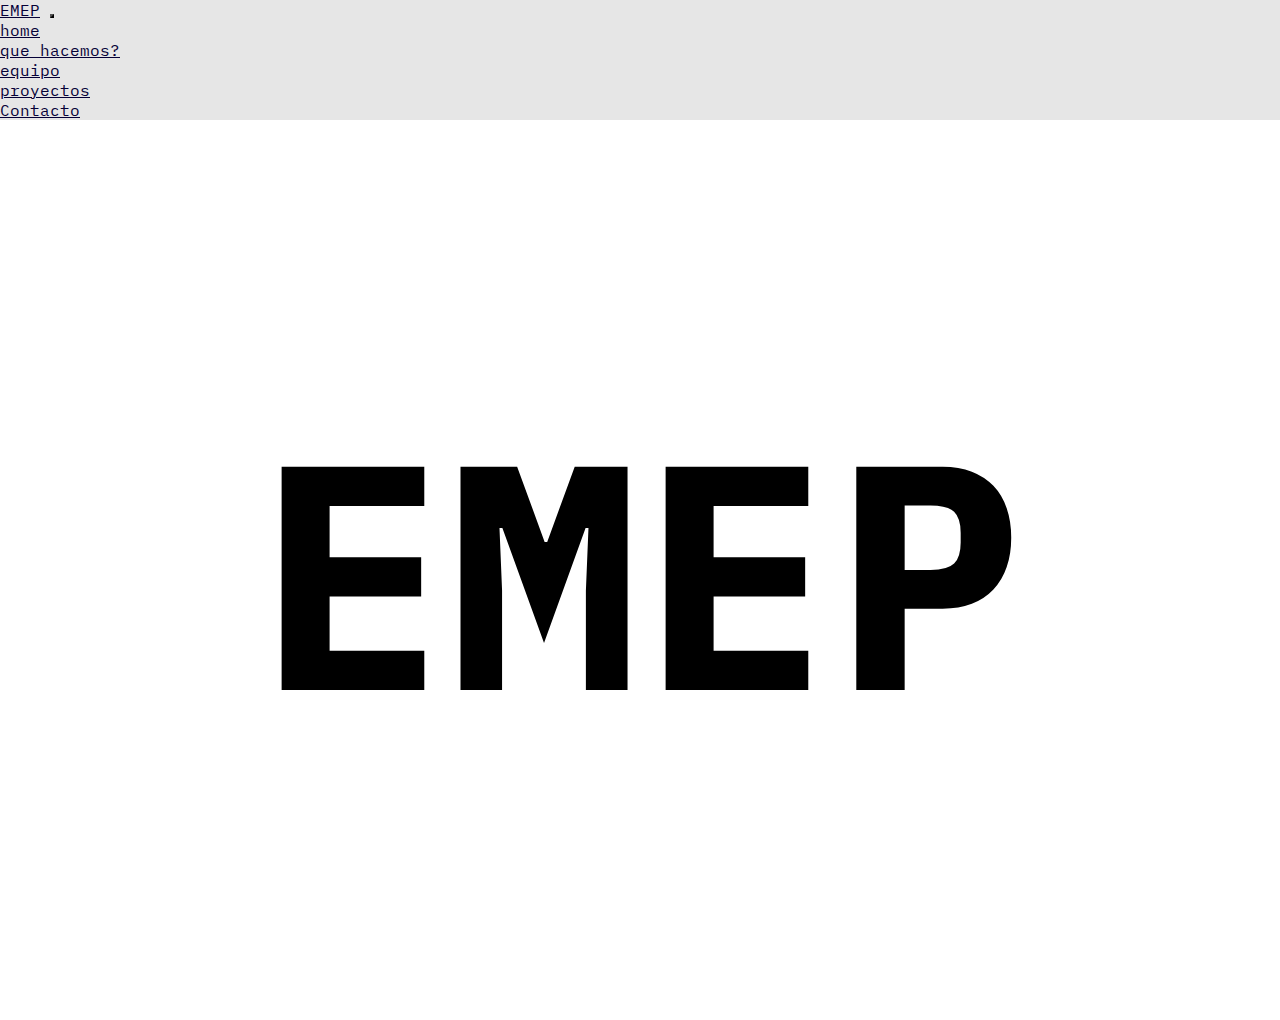
<file: index.html>
<!DOCTYPE html>
<html lang="en">

<head>
  <meta charset="UTF-8">
  <meta http-equiv="X-UA-Compatible" content="IE=edge">
  <meta name="viewport" content="width=device-width, initial-scale=1.0">
  <title>EMEP Arquitectura</title>
  <link rel="stylesheet" href="style.css" />
  <link href="https://cdn.jsdelivr.net/npm/bootstrap@5.2.0-beta1/dist/css/bootstrap.min.css" rel="stylesheet"
    integrity="sha384-0evHe/X+R7YkIZDRvuzKMRqM+OrBnVFBL6DOitfPri4tjfHxaWutUpFmBp4vmVor" crossorigin="anonymous">
  <link rel="preconnect" href="https://fonts.googleapis.com">
  <link rel="preconnect" href="https://fonts.gstatic.com" crossorigin>
  <link
    href="https://fonts.googleapis.com/css2?family=IBM+Plex+Mono:ital,wght@0,100;0,200;0,300;0,400;0,500;0,600;0,700;1,100;1,200;1,300;1,400;1,500;1,600;1,700&family=Poppins&display=swap"
    rel="stylesheet">
</head>

<body>
  <main class="bg-img">
    <!--  <nav class="navbar navbar-expand-lg navbar-dark bg-dark">  -->
    <nav class="navbar fixed-top navbar-expand-lg navbar-dark p-md-3">
      <div class="container">
        <a class="navbar-brand logo-navbar" href="index.html">EMEP</a>
        <button class="navbar-toggler menu-burger" type="button" data-bs-toggle="collapse" data-bs-target="#navbarSupportedContent"
          aria-controls="navbarSupportedContent" aria-expanded="false" aria-label="Toggle navigation">
          <span class="navbar-toggler-icon"></span>
        </button>
        <div class="collapse navbar-collapse" id="navbarSupportedContent">
          <ul class="navbar-nav ms-auto mb-2 mb-lg-0">
            <li class="nav-item fs-5">
              <a class="nav-link active logo-navbar" aria-current="page" href="index.html">home</a>
            </li>
            <li class="nav-item fs-5">
              <a class="nav-link active logo-navbar" aria-current="page" href="proyectos.html">que hacemos?</a>
            </li>
            <li class="nav-item fs-5">
              <a class="nav-link active logo-navbar" aria-current="page" href="proyectos.html">equipo</a>
            </li>
            <li class="nav-item fs-5">
              <a class="nav-link active logo-navbar" aria-current="page" href="proyectos.html">proyectos</a>
            </li>
            <li class="nav-item fs-5">
              <a class="nav-link active logo-navbar" href="contacto.html">Contacto</a>
            </li>
          </ul>
        </div>
      </div>
    </nav>
  </main>

  <section class="container container-principal">
    <h1 class="display-4 text-center">EMEP</h1>
  </section>





  <script src="https://cdn.jsdelivr.net/npm/bootstrap@5.2.0-beta1/dist/js/bootstrap.bundle.min.js"
    integrity="sha384-pprn3073KE6tl6bjs2QrFaJGz5/SUsLqktiwsUTF55Jfv3qYSDhgCecCxMW52nD2"
    crossorigin="anonymous"></script>
</body>

</html>
</file>
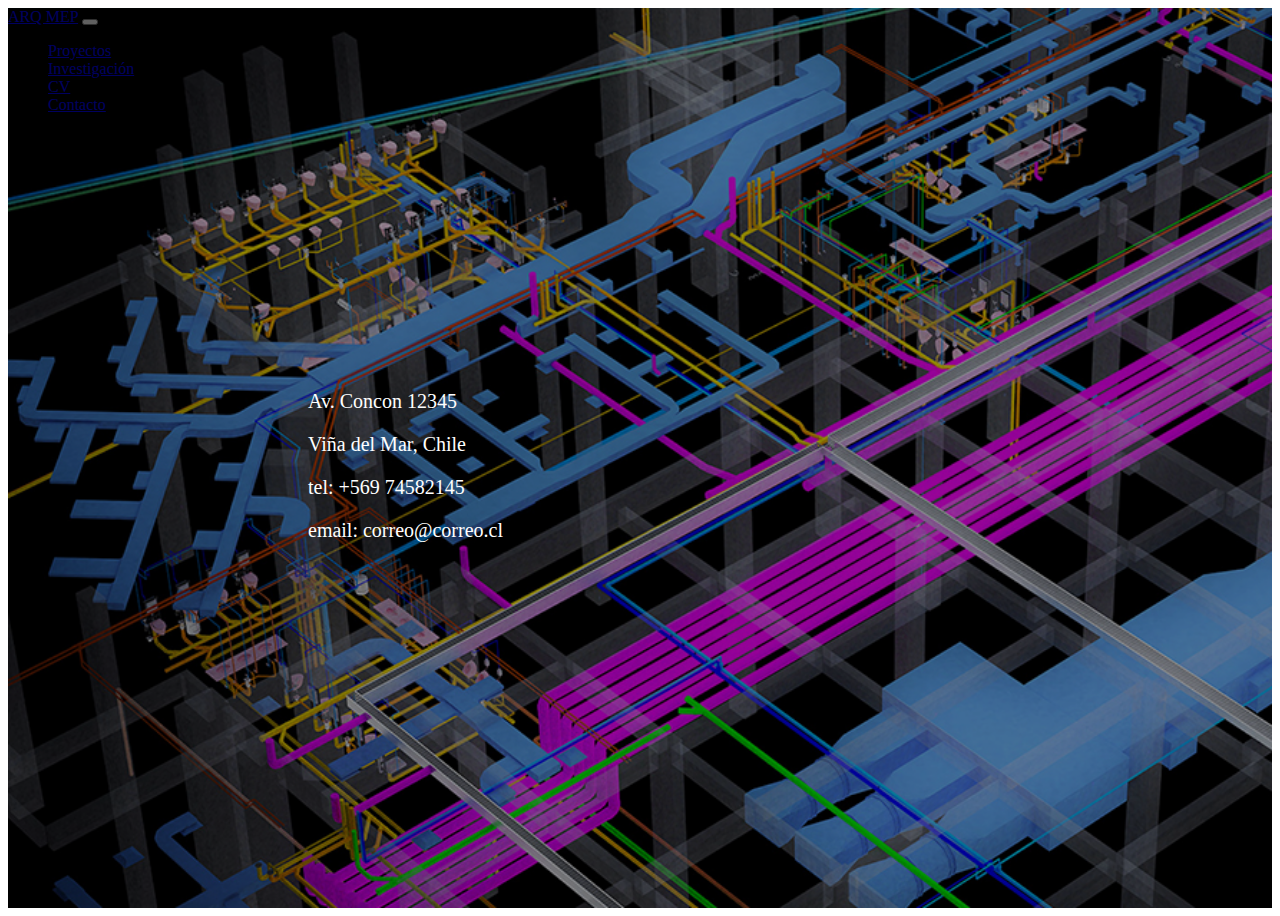
<file: contacto.html>
<!DOCTYPE html>
<html lang="en">

<head>
    <meta charset="UTF-8">
    <meta http-equiv="X-UA-Compatible" content="IE=edge">
    <meta name="viewport" content="width=device-width, initial-scale=1.0">
    <title>Contacto</title>
    <link rel="stylesheet" href="contacto.css" />
    <link href="https://cdn.jsdelivr.net/npm/bootstrap@5.2.0-beta1/dist/css/bootstrap.min.css" rel="stylesheet"
        integrity="sha384-0evHe/X+R7YkIZDRvuzKMRqM+OrBnVFBL6DOitfPri4tjfHxaWutUpFmBp4vmVor" crossorigin="anonymous">
</head>

<body>

    <main class="bg-img-contacto">
        <!--  <nav class="navbar navbar-expand-lg navbar-dark bg-dark">  -->
        <nav class="navbar fixed-top navbar-expand-lg navbar-dark p-md-3">

            <div class="container">

                <a class="navbar-brand" href="index.html">ARQ MEP</a>

                <button class="navbar-toggler" type="button" data-bs-toggle="collapse"
                    data-bs-target="#navbarSupportedContent" aria-controls="navbarSupportedContent"
                    aria-expanded="false" aria-label="Toggle navigation">
                    <span class="navbar-toggler-icon"></span>
                </button>

                <div class="collapse navbar-collapse" id="navbarSupportedContent">

                    <ul class="navbar-nav ms-auto mb-2 mb-lg-0">

                        <li class="nav-item fs-5">
                            <a class="nav-link active" aria-current="page" href="proyectos.html">Proyectos</a>
                        </li>
                        <li class="nav-item fs-5">
                            <a class="nav-link active" href="investigacion.html">Investigación</a>
                        </li>

                        <li class="nav-item fs-5">
                            <a class="nav-link active" href="cv.html">CV</a>
                        </li>

                        <li class="nav-item fs-5">
                            <a class="nav-link active" href="contacto.html">Contacto</a>
                        </li>

                    </ul>

                </div>
            </div>
        </nav>

        <section class="container-contacto">

            <div>
                <p>Av. Concon 12345</p>
                <p>Viña del Mar, Chile</p>
            </div>
            <div>
                <p>tel: +569 74582145</p>
                <p>email: correo@correo.cl</p>
            </div>
        </section>
    </main>




    <script src="https://cdn.jsdelivr.net/npm/bootstrap@5.2.0-beta1/dist/js/bootstrap.bundle.min.js"
        integrity="sha384-pprn3073KE6tl6bjs2QrFaJGz5/SUsLqktiwsUTF55Jfv3qYSDhgCecCxMW52nD2"
        crossorigin="anonymous"></script>
</body>

</html>
</file>
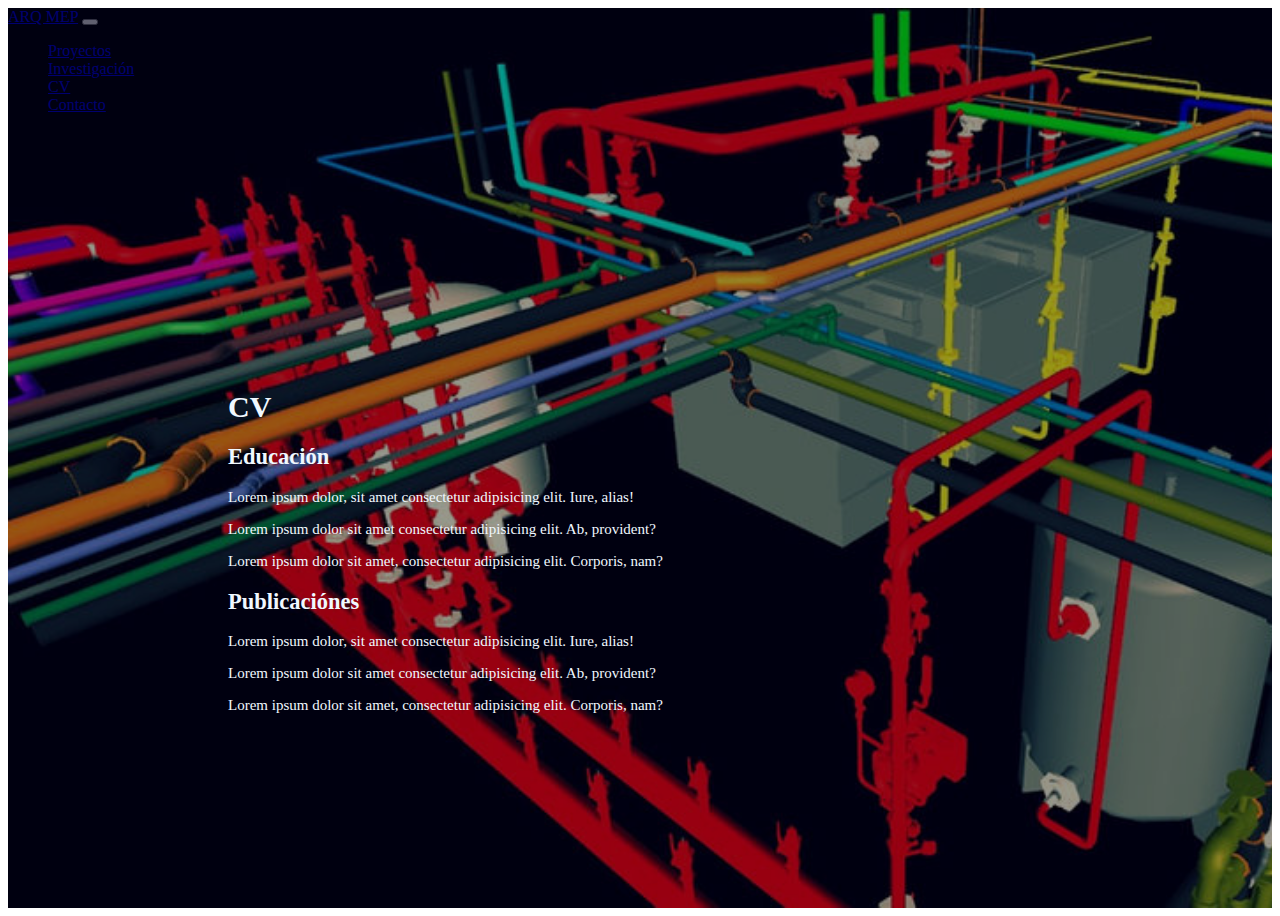
<file: cv.html>
<!DOCTYPE html>
<html lang="en">

<head>
    <meta charset="UTF-8">
    <meta http-equiv="X-UA-Compatible" content="IE=edge">
    <meta name="viewport" content="width=device-width, initial-scale=1.0">
    <title>CV</title>
    <link rel="stylesheet" href="cv.css" />
    <link href="https://cdn.jsdelivr.net/npm/bootstrap@5.2.0-beta1/dist/css/bootstrap.min.css" rel="stylesheet"
        integrity="sha384-0evHe/X+R7YkIZDRvuzKMRqM+OrBnVFBL6DOitfPri4tjfHxaWutUpFmBp4vmVor" crossorigin="anonymous">
</head>

<body>

    <main class="bg-img-cv">
        <!--  <nav class="navbar navbar-expand-lg navbar-dark bg-dark">  -->
        <nav class="navbar fixed-top navbar-expand-lg navbar-dark p-md-3">

            <div class="container">

                <a class="navbar-brand" href="index.html">ARQ MEP</a>

                <button class="navbar-toggler" type="button" data-bs-toggle="collapse"
                    data-bs-target="#navbarSupportedContent" aria-controls="navbarSupportedContent"
                    aria-expanded="false" aria-label="Toggle navigation">
                    <span class="navbar-toggler-icon"></span>
                </button>

                <div class="collapse navbar-collapse" id="navbarSupportedContent">

                    <ul class="navbar-nav ms-auto mb-2 mb-lg-0">

                        <li class="nav-item fs-5">
                            <a class="nav-link active" aria-current="page" href="proyectos.html">Proyectos</a>
                        </li>
                        <li class="nav-item fs-5">
                            <a class="nav-link active" href="investigacion.html">Investigación</a>
                        </li>

                        <li class="nav-item fs-5">
                            <a class="nav-link active" href="cv.html">CV</a>
                        </li>

                        <li class="nav-item fs-5">
                            <a class="nav-link active" href="contacto.html">Contacto</a>
                        </li>

                    </ul>

                </div>
            </div>
        </nav>

        <section class="container-cv">

            <h1>CV</h1>

            <div>

                <h2>Educación</h2>
                <p>Lorem ipsum dolor, sit amet consectetur adipisicing elit. Iure, alias!</p>
                <p>Lorem ipsum dolor sit amet consectetur adipisicing elit. Ab, provident?</p>
                <p>Lorem ipsum dolor sit amet, consectetur adipisicing elit. Corporis, nam?</p>

            </div>

            <div>

                <h2>Publicaciónes</h2>
                <p>Lorem ipsum dolor, sit amet consectetur adipisicing elit. Iure, alias!</p>
                <p>Lorem ipsum dolor sit amet consectetur adipisicing elit. Ab, provident?</p>
                <p>Lorem ipsum dolor sit amet, consectetur adipisicing elit. Corporis, nam?</p>

            </div>




        </section>
    </main>





    <script src="https://cdn.jsdelivr.net/npm/bootstrap@5.2.0-beta1/dist/js/bootstrap.bundle.min.js"
        integrity="sha384-pprn3073KE6tl6bjs2QrFaJGz5/SUsLqktiwsUTF55Jfv3qYSDhgCecCxMW52nD2"
        crossorigin="anonymous"></script>
</body>

</html>
</file>
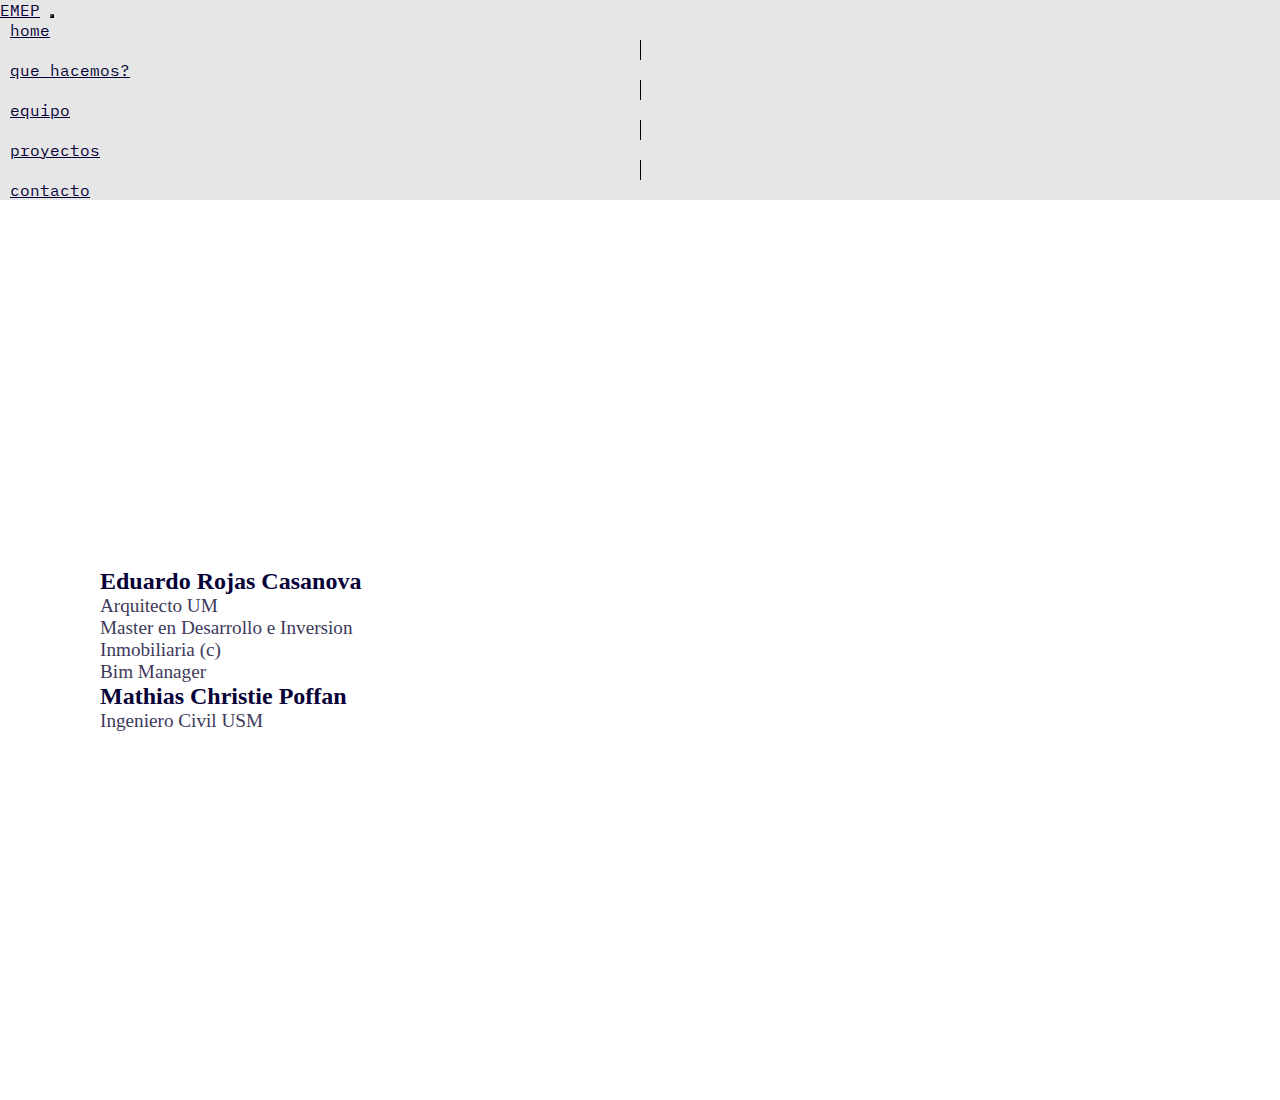
<file: equipo.html>
<!DOCTYPE html>
<html lang="en">

<head>
  <meta charset="UTF-8">
  <meta http-equiv="X-UA-Compatible" content="IE=edge">
  <meta name="viewport" content="width=device-width, initial-scale=1.0">
  <title>EMEP Arquitectura</title>
  <link rel="stylesheet" href="style.css" />
  <link href="https://cdn.jsdelivr.net/npm/bootstrap@5.2.0-beta1/dist/css/bootstrap.min.css" rel="stylesheet"
    integrity="sha384-0evHe/X+R7YkIZDRvuzKMRqM+OrBnVFBL6DOitfPri4tjfHxaWutUpFmBp4vmVor" crossorigin="anonymous">
  <link rel="preconnect" href="https://fonts.googleapis.com">
  <link rel="preconnect" href="https://fonts.gstatic.com" crossorigin>
  <link
    href="https://fonts.googleapis.com/css2?family=IBM+Plex+Mono:ital,wght@0,100;0,200;0,300;0,400;0,500;0,600;0,700;1,100;1,200;1,300;1,400;1,500;1,600;1,700&family=Poppins&display=swap"
    rel="stylesheet">
</head>

<body>
  <main class="bg-img">
    <!--  <nav class="navbar navbar-expand-lg navbar-dark bg-dark">  -->
    <nav class="navbar fixed-top navbar-expand-lg navbar-dark p-md-3">
      <div class="container">
        <a class="navbar-brand logo-navbar" href="index.html">EMEP</a>
        <button class="navbar-toggler menu-burger" type="button" data-bs-toggle="collapse"
          data-bs-target="#navbarSupportedContent" aria-controls="navbarSupportedContent" aria-expanded="false"
          aria-label="Toggle navigation">
          <span class="navbar-toggler-icon"></span>
        </button>
        <div class="collapse navbar-collapse" id="navbarSupportedContent">
          <ul class="navbar-nav ms-auto mb-2 mb-lg-0">
            <li class="nav-item fs-5 margin-li">
              <a class="nav-link active logo-navbar" aria-current="page" href="index.html">home</a>
            </li>
            <div class="linea-divisoria"></div>
            <li class="nav-item fs-5 margin-li">
              <a class="nav-link active logo-navbar" aria-current="page" href="que-hacemos.html">que hacemos?</a>
            </li>
            <div class="linea-divisoria"></div>
            <li class="nav-item fs-5 margin-li">
              <a class="nav-link active logo-navbar" aria-current="page" href="equipo.html">equipo</a>
            </li>
            <div class="linea-divisoria"></div>
            <li class="nav-item fs-5 margin-li">
              <a class="nav-link active logo-navbar" aria-current="page" href="proyectos.html">proyectos</a>
            </li>
            <div class="linea-divisoria"></div>
            <li class="nav-item fs-5 margin-li">
              <a class="nav-link active logo-navbar" href="contacto.html">contacto</a>
            </li>
          </ul>
        </div>
      </div>
    </nav>
  </main>

  <section class="container-principal">
    <div class="row container-principal__equipo">
      <div class="col-md-4">
        <h2 class="container-principal__equipo--nombre-principal">Eduardo Rojas Casanova</h2>
        <p class="container-principal__equipo--nombre-principal__p">Arquitecto UM</p>
        <p class="container-principal__equipo--nombre-principal__p">Master en Desarrollo e Inversion</p>
        <p class="container-principal__equipo--nombre-principal__p">Inmobiliaria (c)</p>
        <p class="container-principal__equipo--nombre-principal__p">Bim Manager</p>
      </div>
      <div class="col-md-4">
        <h2 class="container-principal__equipo--nombre-principal">Mathias Christie Poffan</h2>
        <p class="container-principal__equipo--nombre-principal__p">Ingeniero Civil USM</p>
      </div>
    </div>
  </section>





  <script src="https://cdn.jsdelivr.net/npm/bootstrap@5.2.0-beta1/dist/js/bootstrap.bundle.min.js"
    integrity="sha384-pprn3073KE6tl6bjs2QrFaJGz5/SUsLqktiwsUTF55Jfv3qYSDhgCecCxMW52nD2"
    crossorigin="anonymous"></script>
</body>

</html>
</file>
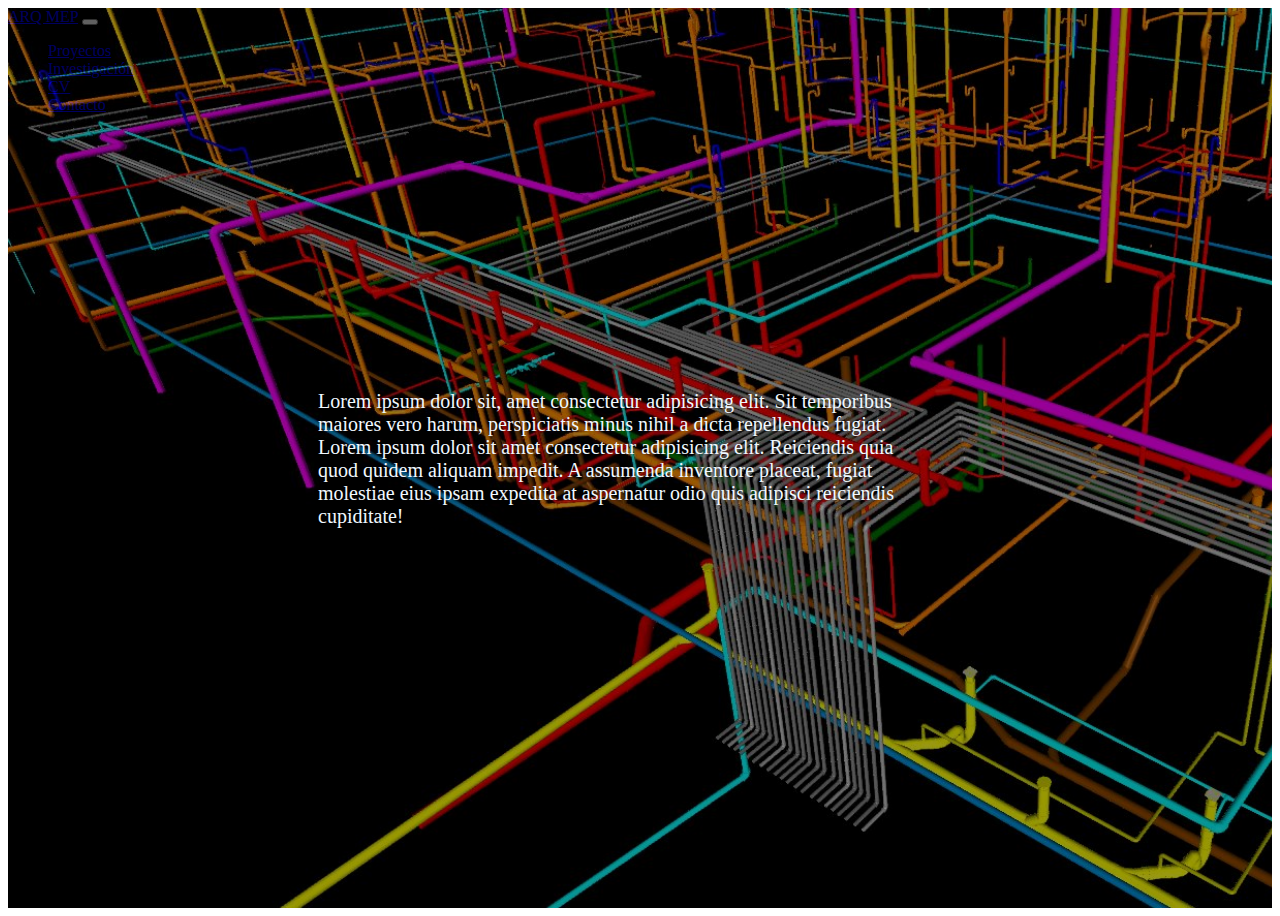
<file: investigacion.html>
<!DOCTYPE html>
<html lang="en">

<head>
    <meta charset="UTF-8">
    <meta http-equiv="X-UA-Compatible" content="IE=edge">
    <meta name="viewport" content="width=device-width, initial-scale=1.0">
    <title>Investigacion</title>
    <link rel="stylesheet" href="investigacion.css" />
    <link href="https://cdn.jsdelivr.net/npm/bootstrap@5.2.0-beta1/dist/css/bootstrap.min.css" rel="stylesheet"
        integrity="sha384-0evHe/X+R7YkIZDRvuzKMRqM+OrBnVFBL6DOitfPri4tjfHxaWutUpFmBp4vmVor" crossorigin="anonymous">
</head>

<body>

    <main class="bg-img-investigacion">
        <!--  <nav class="navbar navbar-expand-lg navbar-dark bg-dark">  -->
        <nav class="navbar fixed-top navbar-expand-lg navbar-dark p-md-3">

            <div class="container">

                <a class="navbar-brand" href="index.html">ARQ MEP</a>

                <button class="navbar-toggler" type="button" data-bs-toggle="collapse"
                    data-bs-target="#navbarSupportedContent" aria-controls="navbarSupportedContent"
                    aria-expanded="false" aria-label="Toggle navigation">
                    <span class="navbar-toggler-icon"></span>
                </button>

                <div class="collapse navbar-collapse" id="navbarSupportedContent">

                    <ul class="navbar-nav ms-auto mb-2 mb-lg-0">

                        <li class="nav-item fs-5">
                            <a class="nav-link active" aria-current="page" href="proyectos.html">Proyectos</a>
                        </li>
                        <li class="nav-item fs-5">
                            <a class="nav-link active" href="investigacion.html">Investigación</a>
                        </li>

                        <li class="nav-item fs-5">
                            <a class="nav-link active" href="cv.html">CV</a>
                        </li>

                        <li class="nav-item fs-5">
                            <a class="nav-link active" href="contacto.html">Contacto</a>
                        </li>

                    </ul>

                </div>
            </div>
        </nav>

        <section class="investigacion-container">

            <p>
                Lorem ipsum dolor sit, amet consectetur adipisicing elit. Sit temporibus maiores vero harum,
                perspiciatis
                minus nihil a dicta repellendus fugiat.
                Lorem ipsum dolor sit amet consectetur adipisicing elit. Reiciendis quia quod quidem aliquam impedit. A
                assumenda inventore placeat, fugiat molestiae eius ipsam expedita at aspernatur odio quis adipisci
                reiciendis cupiditate!
            </p>

        </section>
    </main>





    <script src="https://cdn.jsdelivr.net/npm/bootstrap@5.2.0-beta1/dist/js/bootstrap.bundle.min.js"
        integrity="sha384-pprn3073KE6tl6bjs2QrFaJGz5/SUsLqktiwsUTF55Jfv3qYSDhgCecCxMW52nD2"
        crossorigin="anonymous"></script>
</body>

</html>
</file>
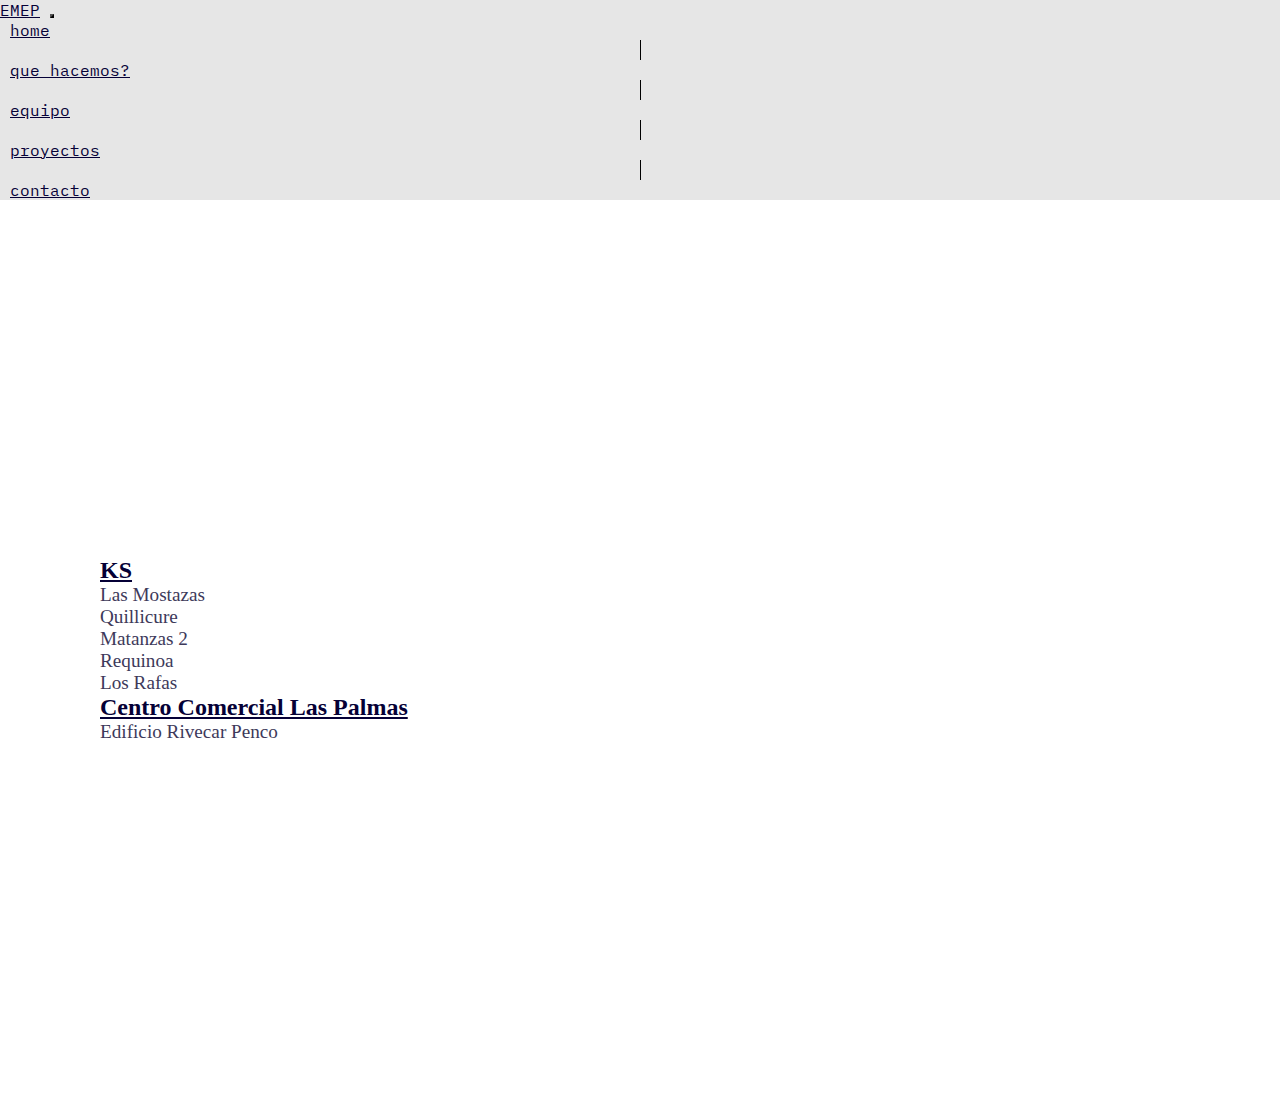
<file: proyectos.html>
<!DOCTYPE html>
<html lang="en">

<head>
  <meta charset="UTF-8">
  <meta http-equiv="X-UA-Compatible" content="IE=edge">
  <meta name="viewport" content="width=device-width, initial-scale=1.0">
  <title>EMEP Arquitectura</title>
  <link rel="stylesheet" href="style.css" />
  <link href="https://cdn.jsdelivr.net/npm/bootstrap@5.2.0-beta1/dist/css/bootstrap.min.css" rel="stylesheet"
    integrity="sha384-0evHe/X+R7YkIZDRvuzKMRqM+OrBnVFBL6DOitfPri4tjfHxaWutUpFmBp4vmVor" crossorigin="anonymous">
  <link rel="preconnect" href="https://fonts.googleapis.com">
  <link rel="preconnect" href="https://fonts.gstatic.com" crossorigin>
  <link
    href="https://fonts.googleapis.com/css2?family=IBM+Plex+Mono:ital,wght@0,100;0,200;0,300;0,400;0,500;0,600;0,700;1,100;1,200;1,300;1,400;1,500;1,600;1,700&family=Poppins&display=swap"
    rel="stylesheet">
</head>

<body>
  <main class="bg-img">
    <!--  <nav class="navbar navbar-expand-lg navbar-dark bg-dark">  -->
    <nav class="navbar fixed-top navbar-expand-lg navbar-dark p-md-3">
      <div class="container">
        <a class="navbar-brand logo-navbar" href="index.html">EMEP</a>
        <button class="navbar-toggler menu-burger" type="button" data-bs-toggle="collapse"
          data-bs-target="#navbarSupportedContent" aria-controls="navbarSupportedContent" aria-expanded="false"
          aria-label="Toggle navigation">
          <span class="navbar-toggler-icon"></span>
        </button>
        <div class="collapse navbar-collapse" id="navbarSupportedContent">
          <ul class="navbar-nav ms-auto mb-2 mb-lg-0">
            <li class="nav-item fs-5 margin-li">
              <a class="nav-link active logo-navbar" aria-current="page" href="index.html">home</a>
            </li>
            <div class="linea-divisoria"></div>
            <li class="nav-item fs-5 margin-li">
              <a class="nav-link active logo-navbar" aria-current="page" href="que-hacemos.html">que hacemos?</a>
            </li>
            <div class="linea-divisoria"></div>
            <li class="nav-item fs-5 margin-li">
              <a class="nav-link active logo-navbar" aria-current="page" href="equipo.html">equipo</a>
            </li>
            <div class="linea-divisoria"></div>
            <li class="nav-item fs-5 margin-li">
              <a class="nav-link active logo-navbar" aria-current="page" href="proyectos.html">proyectos</a>
            </li>
            <div class="linea-divisoria"></div>
            <li class="nav-item fs-5 margin-li">
              <a class="nav-link active logo-navbar" href="contacto.html">contacto</a>
            </li>
          </ul>
        </div>
      </div>
    </nav>
  </main>

  <section class="container container-principal">
    <div class="row container-principal__proyectos">
      <div class="col-md-6">
        <h2><a class="container-principal__equipo--nombre-principal" href="ks-proyecto.html">KS</a></h2>
        <p class="container-principal__equipo--nombre-principal__p">Las Mostazas</p>
        <p class="container-principal__equipo--nombre-principal__p">Quillicure</p>
        <p class="container-principal__equipo--nombre-principal__p">Matanzas 2</p>
        <p class="container-principal__equipo--nombre-principal__p">Requinoa</p>
        <p class="container-principal__equipo--nombre-principal__p">Los Rafas</p>
      </div>
      <div class="col-md-6">
        <h2><a class="container-principal__equipo--nombre-principal" href="ks-proyecto.html">Centro Comercial Las Palmas</a></h2>
        <p class="container-principal__equipo--nombre-principal__p">Edificio Rivecar Penco</p>
      </div>
    </div>
  </section>





  <script src="https://cdn.jsdelivr.net/npm/bootstrap@5.2.0-beta1/dist/js/bootstrap.bundle.min.js"
    integrity="sha384-pprn3073KE6tl6bjs2QrFaJGz5/SUsLqktiwsUTF55Jfv3qYSDhgCecCxMW52nD2"
    crossorigin="anonymous"></script>
</body>

</html>
</file>
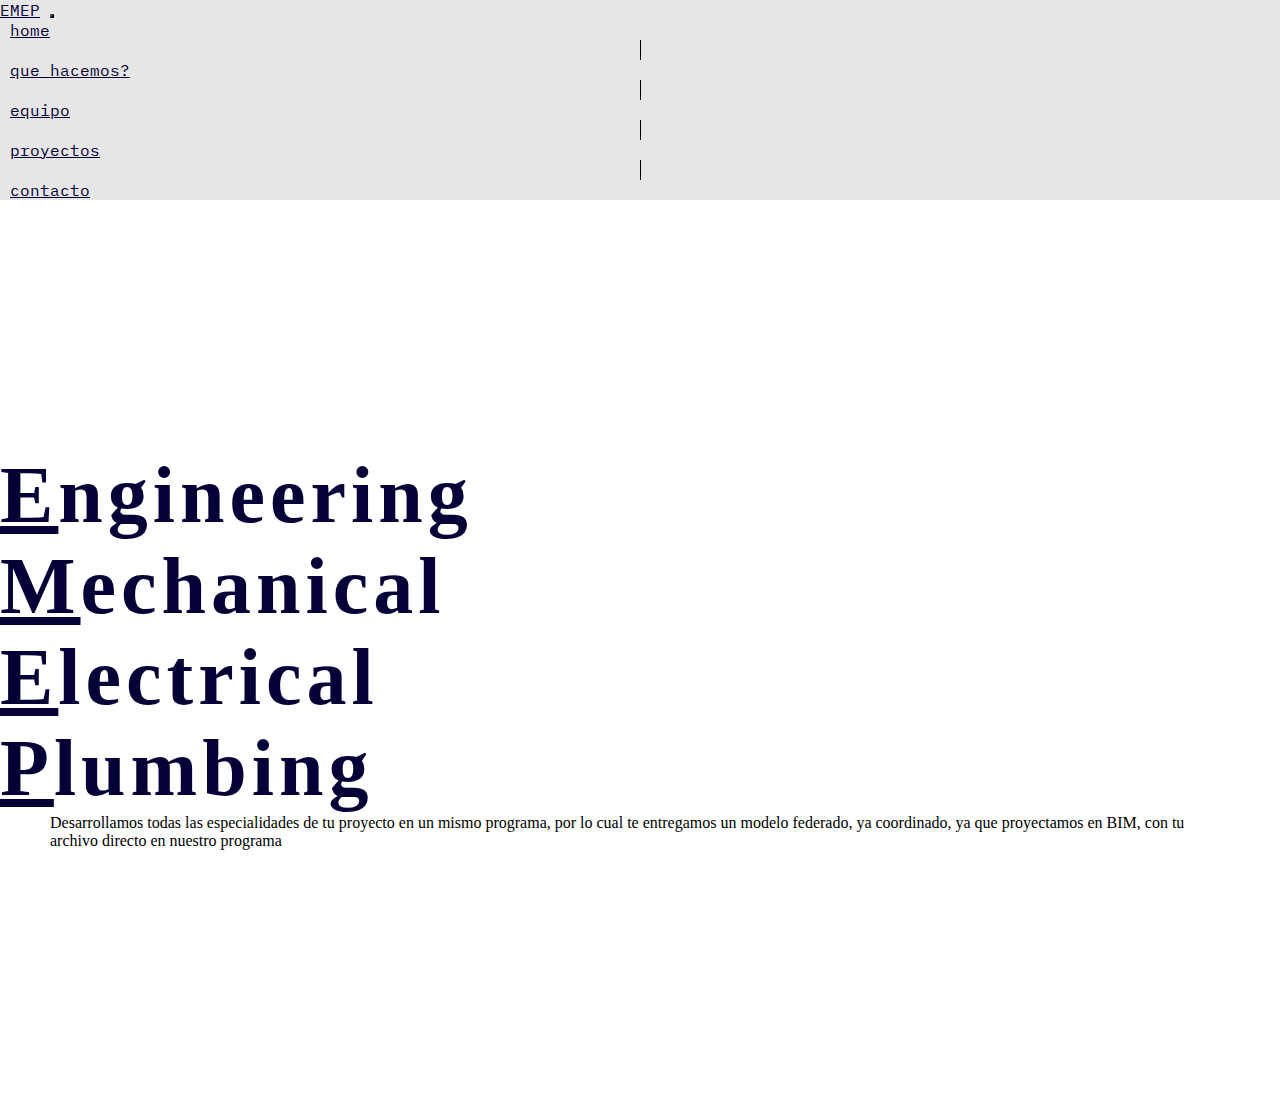
<file: que-hacemos.html>
<!DOCTYPE html>
<html lang="en">

<head>
  <meta charset="UTF-8">
  <meta http-equiv="X-UA-Compatible" content="IE=edge">
  <meta name="viewport" content="width=device-width, initial-scale=1.0">
  <title>EMEP Arquitectura</title>
  <link rel="stylesheet" href="style.css" />
  <link href="https://cdn.jsdelivr.net/npm/bootstrap@5.2.0-beta1/dist/css/bootstrap.min.css" rel="stylesheet"
    integrity="sha384-0evHe/X+R7YkIZDRvuzKMRqM+OrBnVFBL6DOitfPri4tjfHxaWutUpFmBp4vmVor" crossorigin="anonymous">
  <link rel="preconnect" href="https://fonts.googleapis.com">
  <link rel="preconnect" href="https://fonts.gstatic.com" crossorigin>
  <link
    href="https://fonts.googleapis.com/css2?family=IBM+Plex+Mono:ital,wght@0,100;0,200;0,300;0,400;0,500;0,600;0,700;1,100;1,200;1,300;1,400;1,500;1,600;1,700&family=Poppins&display=swap"
    rel="stylesheet">
</head>

<body>
  <main class="bg-img">
    <!--  <nav class="navbar navbar-expand-lg navbar-dark bg-dark">  -->
    <nav class="navbar fixed-top navbar-expand-lg navbar-dark p-md-3">
      <div class="container">
        <a class="navbar-brand logo-navbar" href="index.html">EMEP</a>
        <button class="navbar-toggler menu-burger" type="button" data-bs-toggle="collapse"
          data-bs-target="#navbarSupportedContent" aria-controls="navbarSupportedContent" aria-expanded="false"
          aria-label="Toggle navigation">
          <span class="navbar-toggler-icon"></span>
        </button>
        <div class="collapse navbar-collapse" id="navbarSupportedContent">
          <ul class="navbar-nav ms-auto mb-2 mb-lg-0">
            <li class="nav-item fs-5 margin-li">
              <a class="nav-link active logo-navbar" aria-current="page" href="index.html">home</a>
            </li>
            <div class="linea-divisoria"></div>
            <li class="nav-item fs-5 margin-li">
              <a class="nav-link active logo-navbar" aria-current="page" href="que-hacemos.html">que hacemos?</a>
            </li>
            <div class="linea-divisoria"></div>
            <li class="nav-item fs-5 margin-li">
              <a class="nav-link active logo-navbar" aria-current="page" href="equipo.html">equipo</a>
            </li>
            <div class="linea-divisoria"></div>
            <li class="nav-item fs-5 margin-li">
              <a class="nav-link active logo-navbar" aria-current="page" href="proyectos.html">proyectos</a>
            </li>
            <div class="linea-divisoria"></div>
            <li class="nav-item fs-5 margin-li">
              <a class="nav-link active logo-navbar" href="contacto.html">contacto</a>
            </li>
          </ul>
        </div>
      </div>
    </nav>
  </main>

  <section class="container container-principal">
    <div class="row">
      <div class="col-md-6">
        <h2 class="txt-que-hacemos"><span class="subrayado-letra">E</span>ngineering</h2>
        <h2 class="txt-que-hacemos"><span class="subrayado-letra">M</span>echanical</h2>
        <h2 class="txt-que-hacemos"><span class="subrayado-letra">E</span>lectrical</h2>
        <h2 class="txt-que-hacemos"><span class="subrayado-letra">P</span>lumbing</h2>
      </div>
      <div class="col-md-6 container-txt-que-hacemos">
        <p>Desarrollamos todas las especialidades de tu proyecto en un mismo programa, por lo cual te entregamos un
          modelo federado, ya coordinado, ya que proyectamos en BIM, con tu archivo directo en nuestro programa</p>
      </div>
    </div>
  </section>





  <script src="https://cdn.jsdelivr.net/npm/bootstrap@5.2.0-beta1/dist/js/bootstrap.bundle.min.js"
    integrity="sha384-pprn3073KE6tl6bjs2QrFaJGz5/SUsLqktiwsUTF55Jfv3qYSDhgCecCxMW52nD2"
    crossorigin="anonymous"></script>
</body>

</html>
</file>
<file: style.css>
* {
  padding: 0;
  margin: 0;
}

.bg-img {
  /* background-image: url('./img/mep1.jpg'); */
  /* background-size: cover;
    background-repeat: no-repeat; */
  /* height: 100vh; */
  background-color: #e6e6e6;
  font-family: "IBM Plex Mono";
}

.logo-navbar {
  color: #050037 !important;
}

.container-principal {
  width: 100%;
  height: 100vh;
  display: flex;
  justify-content: center;
  align-items: center;
}

.container-principal h1{
  font-family: "IBM Plex Mono";
  font-size: 30rem;
  font-weight: bold;
  transition: ease-in-out .5s;
}

.linea-divisoria{
  width: 1px;
  height: 20px;
  background-color: black;
  margin: auto;
}

.margin-li{
  margin: 0px 10px;
}

.txt-que-hacemos{
  color: #050036;
  font-size: 5rem;
  letter-spacing: 5px;
}

.subrayado-letra{
  text-decoration: underline;
}

.container-txt-que-hacemos{
  display: flex;
  align-items: center;
  justify-content: center;
}

.container-txt-que-hacemos p{
  padding: 0px 50px;
  margin-bottom: 0px;
}

.container-principal__equipo{
  width: 100%;
  padding: 0px 100px;
  justify-content: space-between;
  gap: 100px;
}

.container-principal__equipo--nombre-principal{
  color: #050036;
}

.container-principal__equipo--nombre-principal__p{
  margin-bottom: 0px;
  color: #3D395A;
  font-size: 1.2rem;
}

.container-principal__proyectos{
  width: 100%;
  padding: 0px 100px;
  justify-content: space-between;
}

.container-btn-bim{
  display: flex;
  gap: 20px;
  align-items: center;
  margin-top: 100px;
}

.btn-bim{
  background-color: #050036;
  color: white;
  width: 100px;
  height: 50px;
  border: none;
  transition: ease-in-out .3s;
}

.btn-bim:hover{
  background-color: #1f1859;
}

.container-bimx{
  width: 100%;
  height: 500px;
  padding: 0px 100px;
  margin-bottom: 200px;
  display: flex;
  align-items: center;
  justify-content: center;
}

.container-bimx iframe{
  width: 700px;
  height: 500px;
}

/*                MEDIA QUERIES CELULARES                    */
@media (max-width: 768px) {
  .container-principal h1 {
    font-size: 9rem;
  }
}

/*                MEDIA QUERIES TABLETS                   */
@media (max-width: 1300px) and (min-width: 769px){
  .container-principal h1 {
    font-size: 20rem;
  }
}

.container-principal h1:hover{
  box-shadow: rgba(5, 00, 5, 0.4) 5px 5px, rgba(5, 00, 5, 0.3) 10px 10px, rgba(5, 00, 5, 0.2) 15px 15px, rgba(5, 00, 5, 0.1) 20px 20px, rgba(5, 00, 5, 0.05) 25px 25px;
}

.menu-burger{
  background-color: #050037 !important;
}
</file>
<file: contacto.css>
.bg-img-contacto {
    /* background-image: url('./img/mep8.jpg');
    background-size: cover;
    background-repeat: no-repeat; */
    height: 100vh;
    position: relative;
    background-color: black;
}

.bg-img-contacto::before {
    content: "";
    opacity: 0.6;
    background-image: url('./img/mep8.jpg');
    background-size: cover;
    background-repeat: no-repeat;
    height: 100vh;
    position: absolute;
    top: 0;
    left: 0;
    bottom: 0;
    right: 0;
}

.container-contacto {
    position: absolute;
    margin-top: 220px;
    color: #fff;
    padding: 20px;
    font-size: 20px;
}

/*  Media querie tablet to pc    */

@media screen and (min-width: 700px) {
    .container-contacto {
        margin-left: 80px;
    }
}

@media screen and (min-width: 1000px) {
    .container-contacto {
        margin-left: 280px;
    }
}
</file>
<file: cv.css>
.bg-img-cv {
    /* background-image: url('./img/mep6.jpg');
    background-size: cover;
    background-repeat: no-repeat; */
    height: 100vh;
    position: relative;
    background-color: black;
}

.bg-img-cv::before {
    content: "";
    opacity: 0.6;
    background-image: url('./img/mep6.jpg');
    background-size: cover;
    background-repeat: no-repeat;
    height: 100vh;
    position: absolute;
    top: 0;
    left: 0;
    bottom: 0;
    right: 0;
}

.container-cv {
    position: absolute;
    width: 100%;
    padding: 20px;
    font-size: 15px;
    color: aliceblue;
    margin-top: 220px;
}

@media screen and (min-width: 700px) {
    .container-cv {

        width: 500px;
        margin-left: 100px;
    }
}

@media screen and (min-width: 1000px) {
    .container-cv {
        margin-left: 200px;
    }
}
</file>
<file: investigacion.css>
.bg-img-investigacion {
    /* background-image: url('./img/mep4.jpg');
    background-size: cover;
    background-repeat: no-repeat; */
    height: 100vh;
    position: relative;
    background-color: black;
}

.bg-img-investigacion::before {
    content: "";
    opacity: 0.6;
    background-image: url('./img/mep4.jpg');
    background-size: cover;
    background-repeat: no-repeat;
    height: 100vh;
    position: absolute;
    top: 0;
    left: 0;
    bottom: 0;
    right: 0;
}

.investigacion-container {
    width: 100%;
    height: 200px;
    margin-top: 200px;
    padding: 40px;
    position: absolute;
    color: aliceblue;

}

/*  Media querie tablet to pc    */

@media screen and (min-width: 1000px) {
    .investigacion-container {
        width: 600px;
        height: 500px;
        font-size: 20px;
        text-align: auto;
        margin-top: 200px;
        margin-left: 270px;
        padding: 40px;
        position: absolute;
        color: aliceblue;

    }


}
</file>
